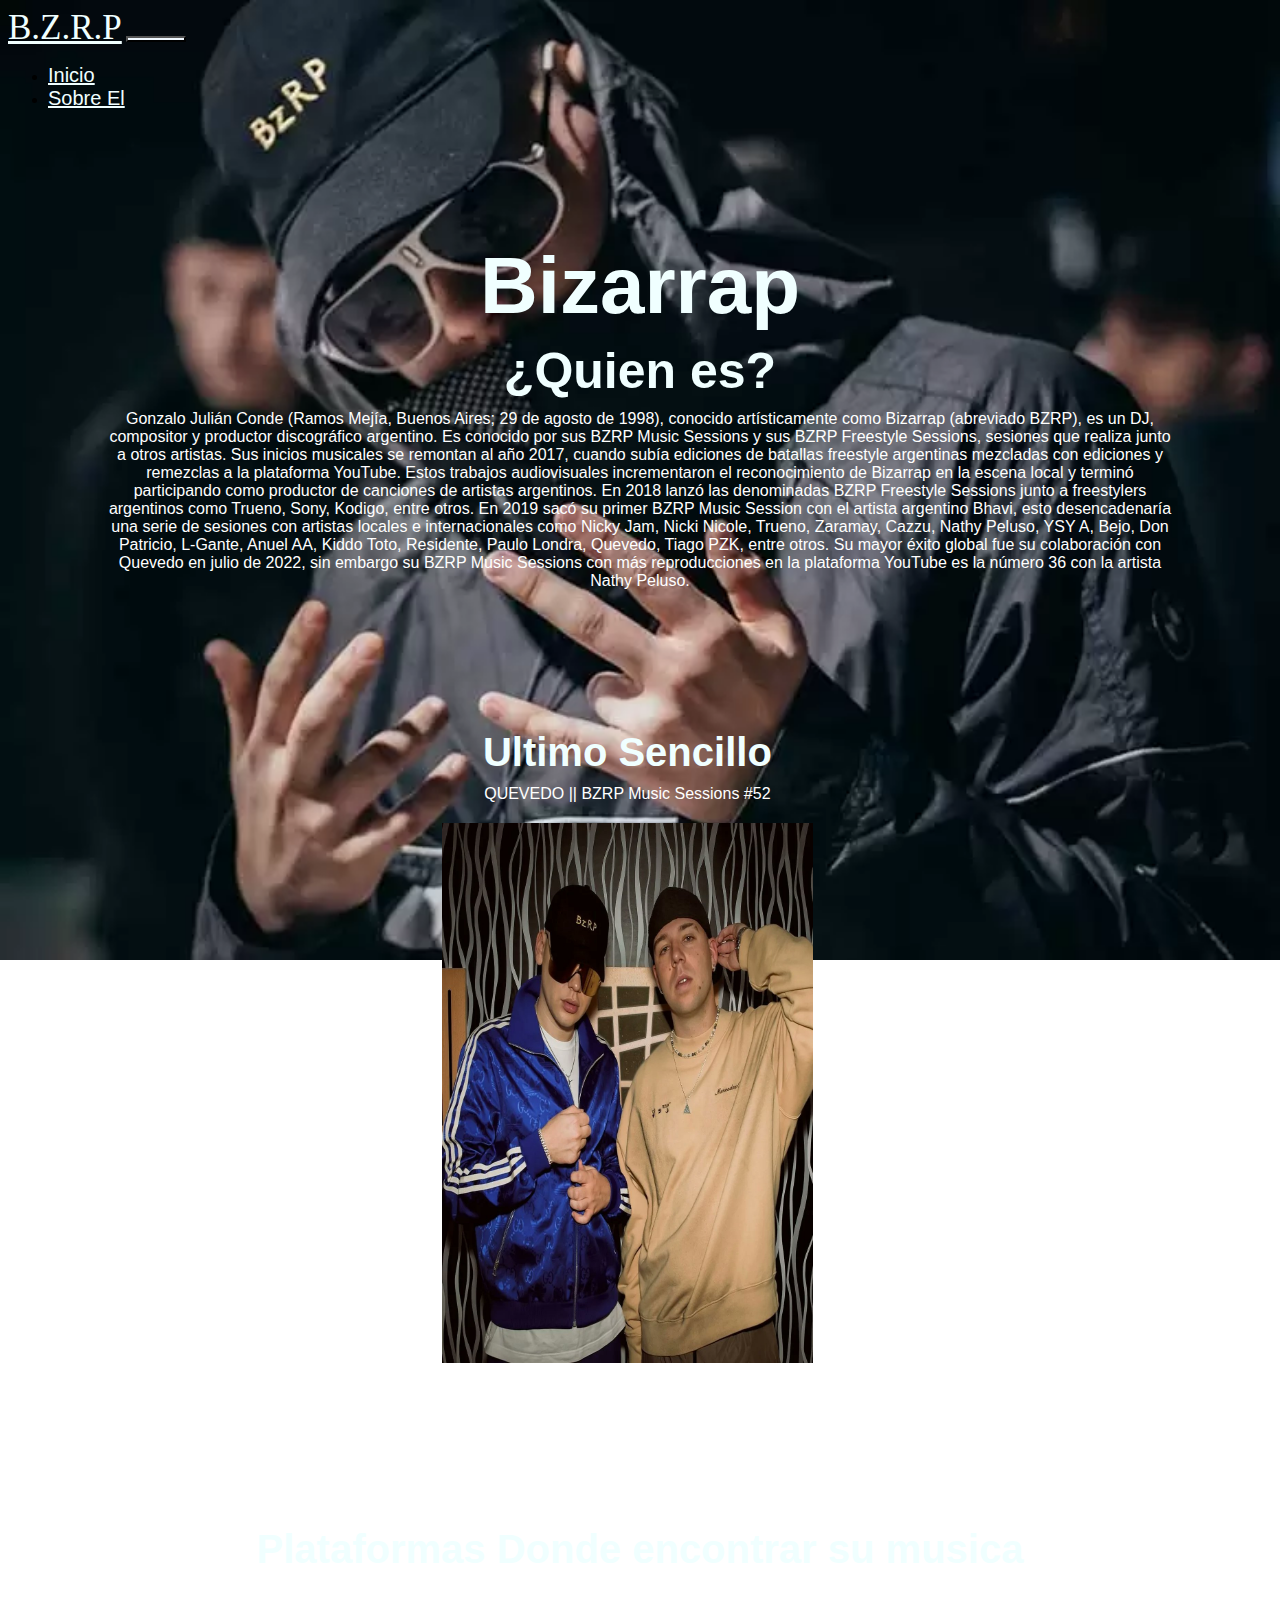
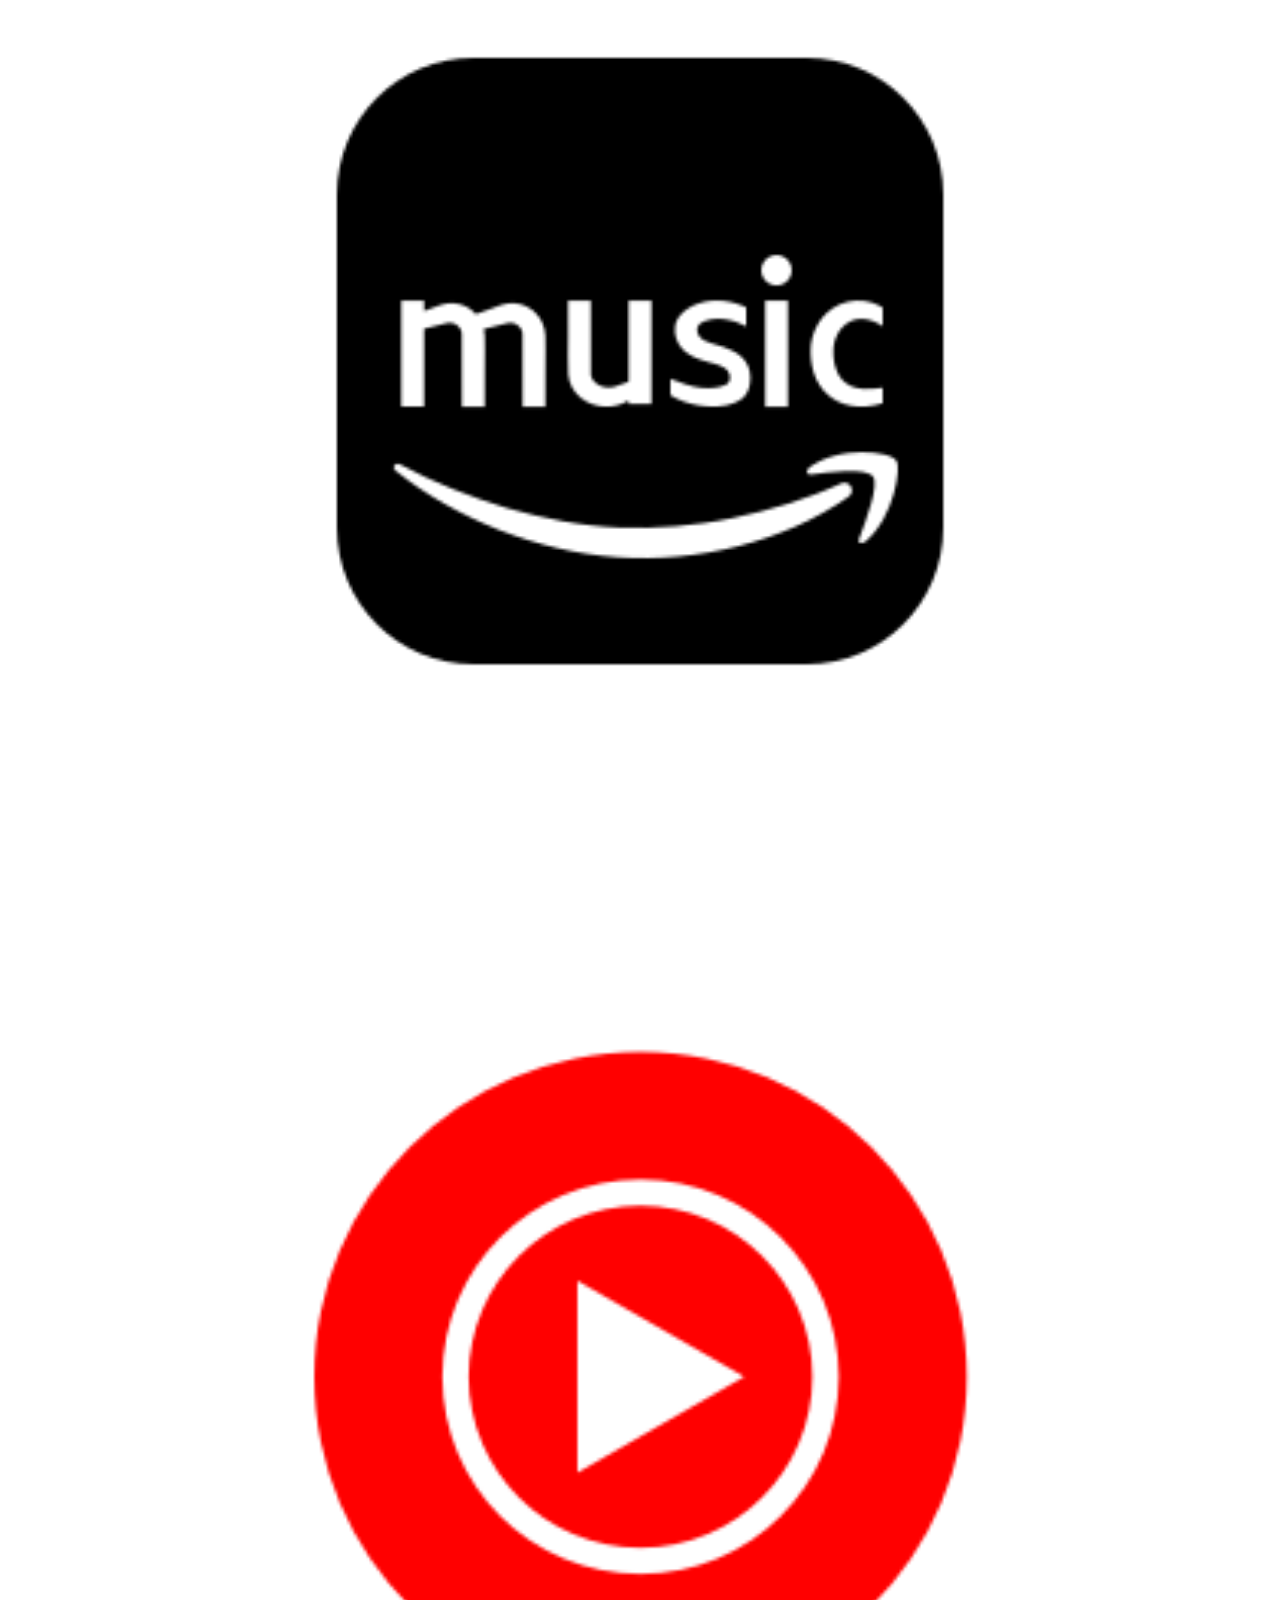
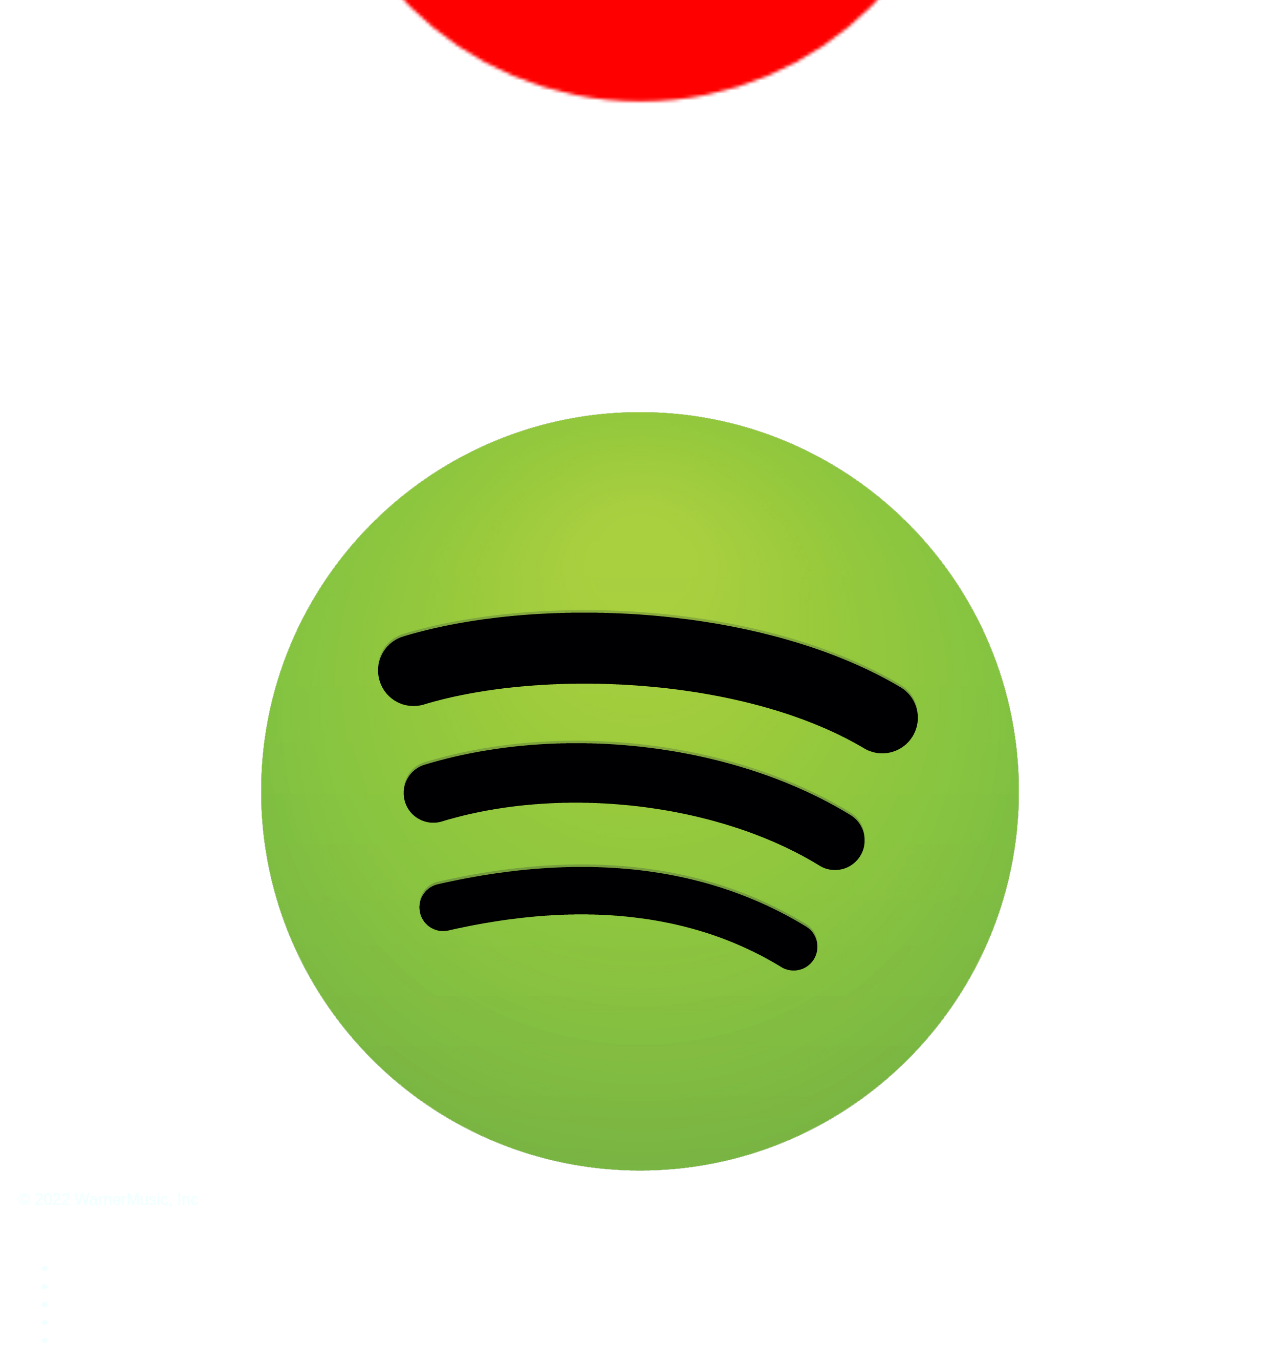
<file: index.html>
<!DOCTYPE html>
<html lang="en">

<head>
    <meta charset="UTF-8">
    <meta http-equiv="X-UA-Compatible" content="IE=edge">
    <meta name="viewport" content="width=device-width, initial-scale=1.0">
    <!-- CSS only -->
    <link href="https://cdn.jsdelivr.net/npm/bootstrap@5.2.0/dist/css/bootstrap.min.css" rel="stylesheet"
        integrity="sha384-gH2yIJqKdNHPEq0n4Mqa/HGKIhSkIHeL5AyhkYV8i59U5AR6csBvApHHNl/vI1Bx" crossorigin="anonymous">

    <!--CSS-->
    <link rel="stylesheet" href="css/style.css">
    <title>B.Z.R.P - Bizarrap</title>
</head>

<body>
    <header class="container fluid border-bottom">
        <nav class="navbar navbar-expand-lg">
            <div class="container-fluid">
                <a class="navbar-brand titleHeader" href="../index.html">B.Z.R.P</a>
                <button class="navbar-toggler" type="button" data-bs-toggle="collapse" data-bs-target="#navbarNav"
                    aria-controls="navbarNav" aria-expanded="false" aria-label="Toggle navigation">
                    <span class="navbar-toggler-icon"></span>
                </button>
                <div class="collapse navbar-collapse" id="navbarNav">
                    <ul class="navbar-nav ms-auto">
                        <li class="nav-item">
                            <a class="nav-link" aria-current="page" href="../index.html">Inicio</a>
                        </li>
                        <li class="nav-item">
                            <a class="nav-link" href="/paginas/SobreEl.html">Sobre El</a>
                        </li>
                    </ul>
                </div>
            </div>
        </nav>
    </header>


    <div>
        <h1>Bizarrap</h1>
        <h2>¿Quien es?</h2>
        <p class="descripcion">Gonzalo Julián Conde (Ramos Mejía, Buenos Aires; 29 de agosto de 1998), conocido
            artísticamente como Bizarrap (abreviado BZRP), es un DJ, compositor y productor discográfico argentino. Es
            conocido por sus BZRP Music Sessions y sus BZRP Freestyle Sessions, sesiones que realiza junto a otros
            artistas.
            Sus inicios musicales se remontan al año 2017, cuando subía ediciones de batallas freestyle argentinas
            mezcladas con ediciones y remezclas a la plataforma YouTube. Estos trabajos audiovisuales incrementaron el
            reconocimiento de Bizarrap en la escena local y terminó participando como productor de canciones de artistas
            argentinos.

            En 2018 lanzó las denominadas BZRP Freestyle Sessions junto a freestylers argentinos como Trueno, Sony,
            Kodigo, entre otros. En 2019 sacó su primer BZRP Music Session con el artista argentino Bhavi, esto
            desencadenaría una serie de sesiones con artistas locales e internacionales como Nicky Jam, Nicki Nicole,
            Trueno, Zaramay, Cazzu, Nathy Peluso, YSY A, Bejo, Don Patricio, L-Gante, Anuel AA, Kiddo Toto, Residente,
            Paulo Londra, Quevedo, Tiago PZK, entre otros. Su mayor éxito global fue su colaboración con Quevedo en
            julio de 2022, sin embargo su BZRP Music Sessions con más reproducciones en la plataforma YouTube es la
            número 36 con la artista Nathy Peluso.
        </p>
    </div>

    <div class="ultimoSencillo">
        <h3>Ultimo Sencillo</h3>
        <p class="descripcion">QUEVEDO || BZRP Music Sessions #52</p>
        <img class="nocheDeNovela" src="/images/ultimosencillo.jpg" alt="">
    </div>

    <div>
        <h3 class="titlePlata">Plataformas Donde encontrar su musica</h3>
        <div class="row plataformas container-fluid">
            <a class="col-xl-4 col-md-12 col-sm-12"
                href="https://www.amazon.com/music/player/artists/B072KDPWQD/paulo-londra" target="_blank"><img
                    class="fPlata amazon" src="/images/amazon.png" alt=""></a>
            <a class="col-xl-4 col-md-12 col-sm-12" href="https://music.youtube.com/channel/UCpH92jOmlMe71mRYEkp7riQ"
                target="_blank"><img class="fPlata youtube" src="/images/youtube.jpg" alt=""></a>
            <a class="col-xl-4 col-md-12 col-sm-12" href="https://open.spotify.com/artist/3vQ0GE3mI0dAaxIMYe5g7z"
                target="_blank"><img class="fPlata spotify" src="/images/spotify.png" alt=""></a>
        </div>
    </div>


    <div class="mt-5">
        <footer class="d-flex flex-wrap justify-content-between align-items-center py-3 my-4 border-top copy">
            <p class="col-md-4 mb-0">&copy; 2022 WarnerMusic, Inc</p>

            <a href="/"
                class="col-md-4 d-flex align-items-center justify-content-center mb-3 mb-md-0 me-md-auto text-decoration-none centroFooter">
                B.Z.R.P
            </a>

            <ul class="nav col-md-4 justify-content-end">
                <li class="nav-item"><a href="#" class="nav-link-f px-2">Instagram</a></li>
                <li class="nav-item"><a href="#" class="nav-link-f px-2">Youtube</a></li>
                <li class="nav-item"><a href="#" class="nav-link-f px-2">Amazon music</a></li>
                <li class="nav-item"><a href="#" class="nav-link-f px-2">Spotify</a></li>
                <li class="nav-item"><a href="#" class="nav-link-f px-2">Contacto</a></li>
            </ul>
        </footer>
    </div>
    <!-- JavaScript Bundle with Popper -->
    <script src="https://cdn.jsdelivr.net/npm/bootstrap@5.2.0/dist/js/bootstrap.bundle.min.js"
        integrity="sha384-A3rJD856KowSb7dwlZdYEkO39Gagi7vIsF0jrRAoQmDKKtQBHUuLZ9AsSv4jD4Xa"
        crossorigin="anonymous"></script>
</body>

</html>
</file>
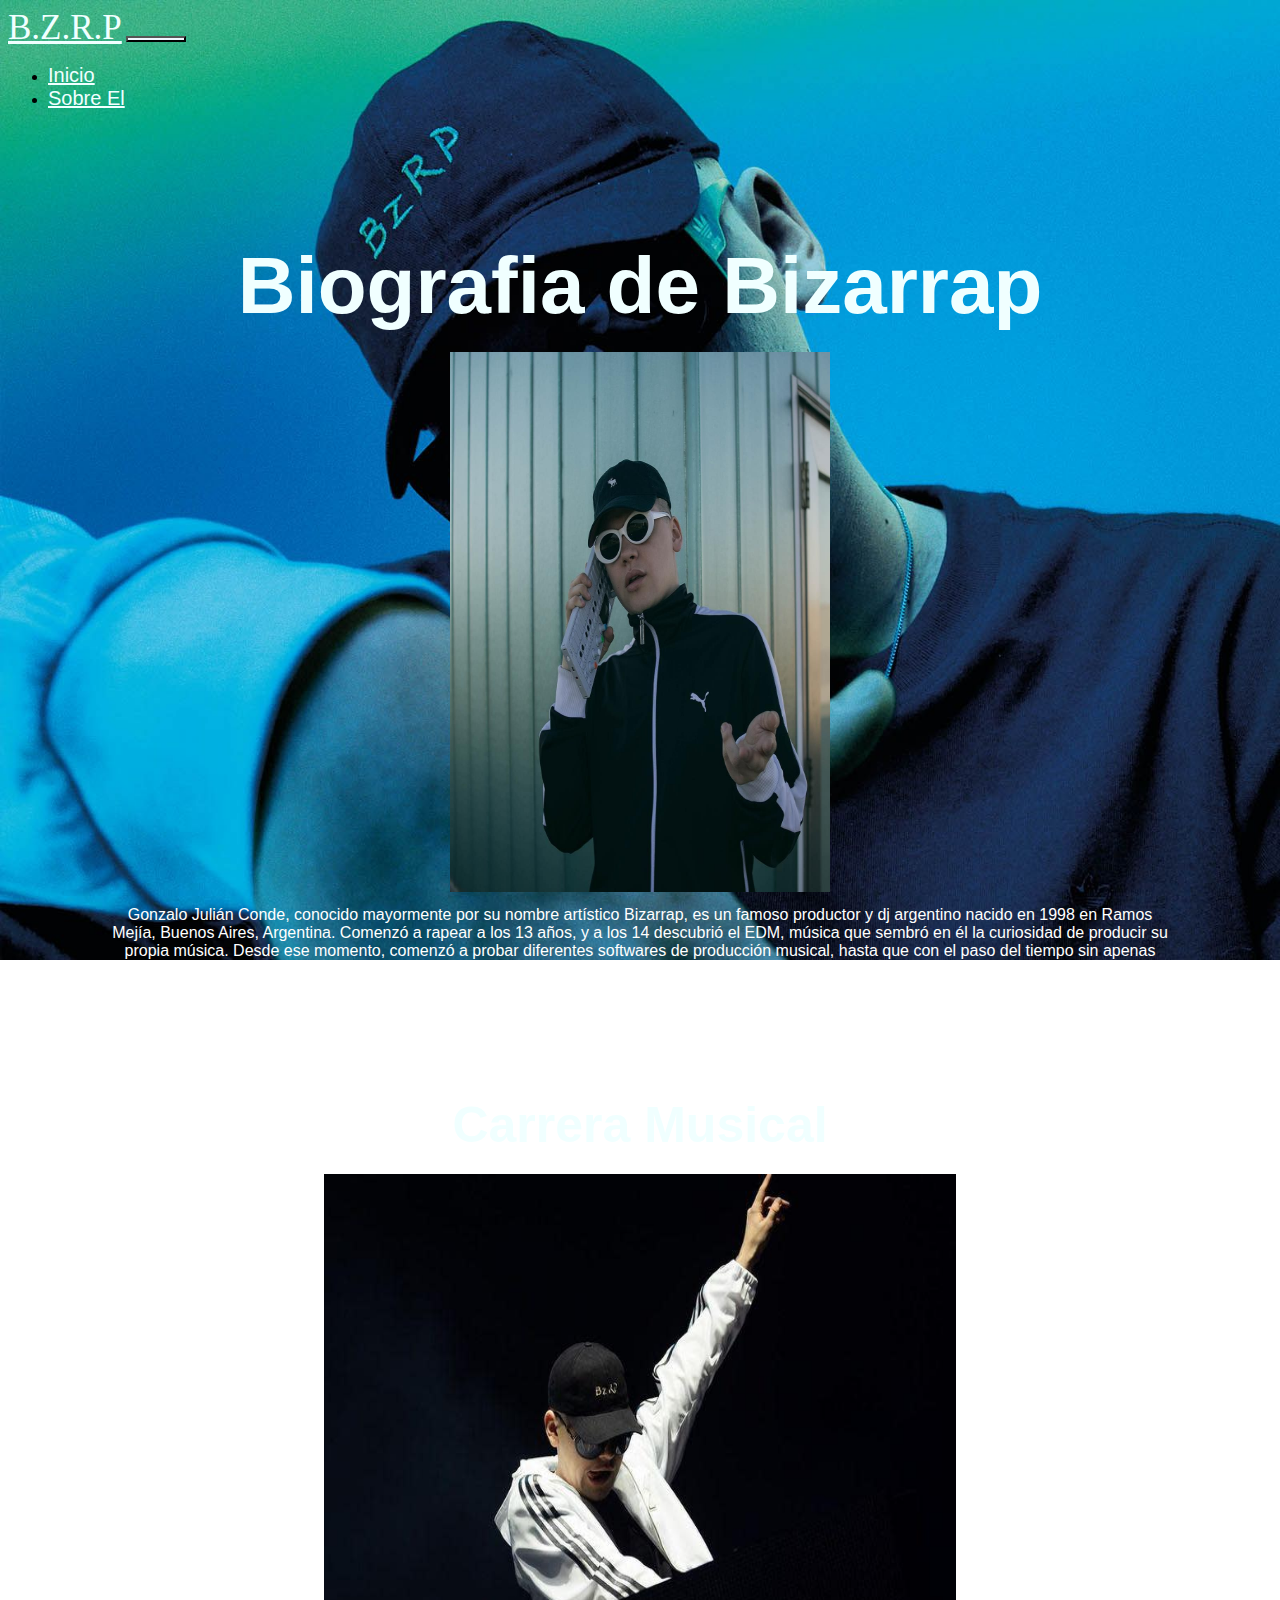
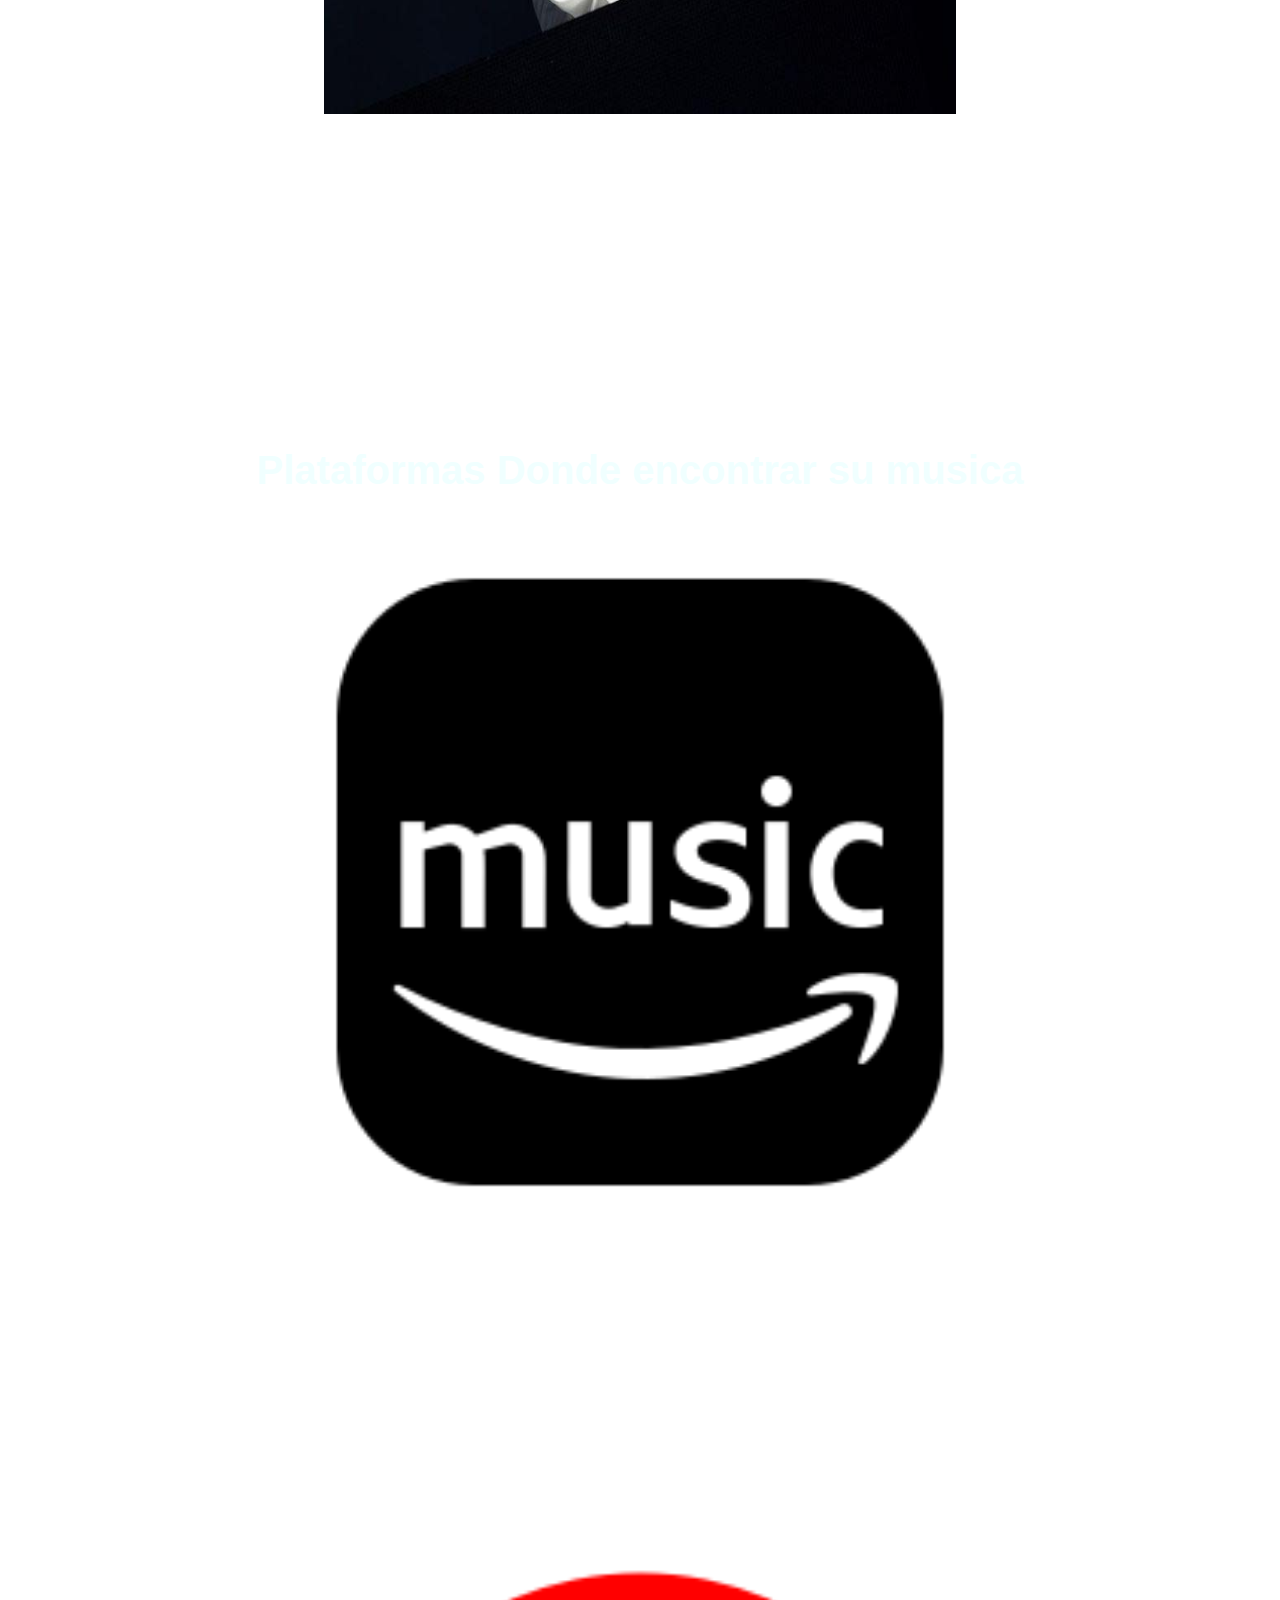
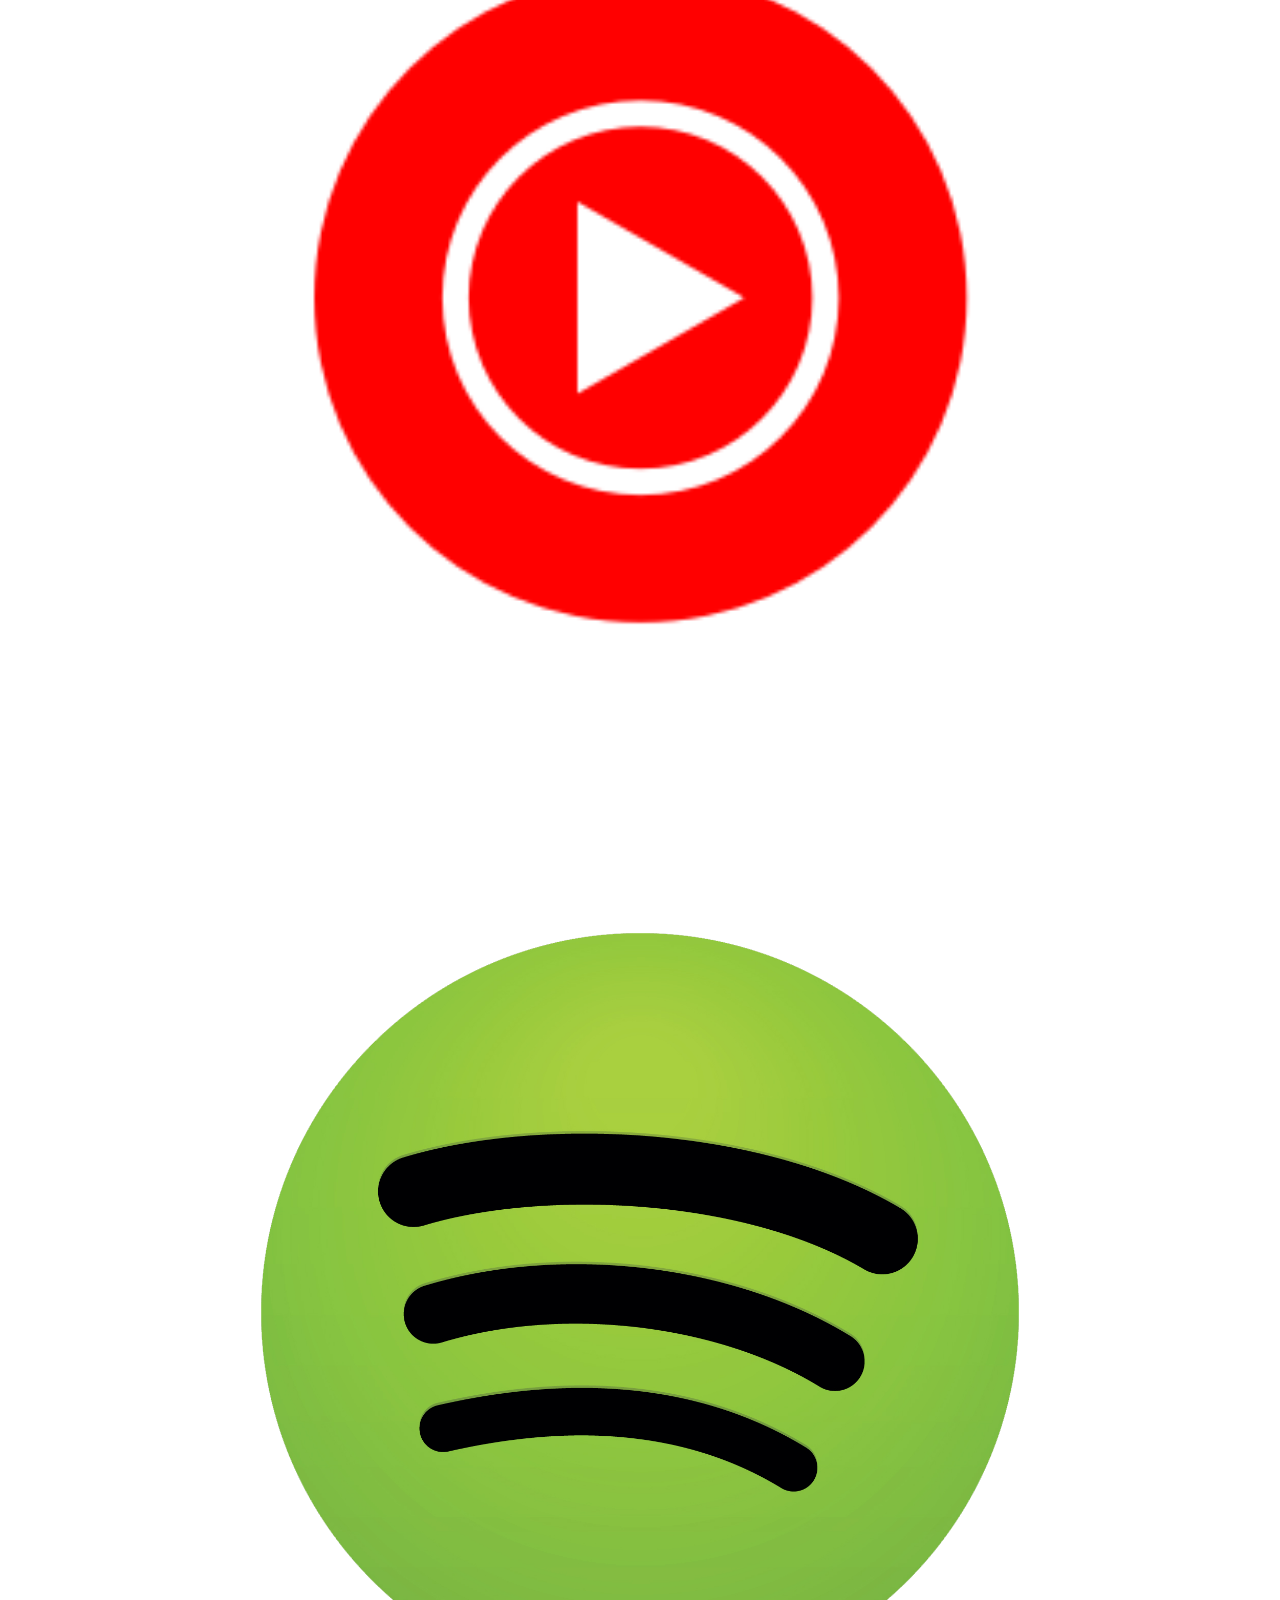
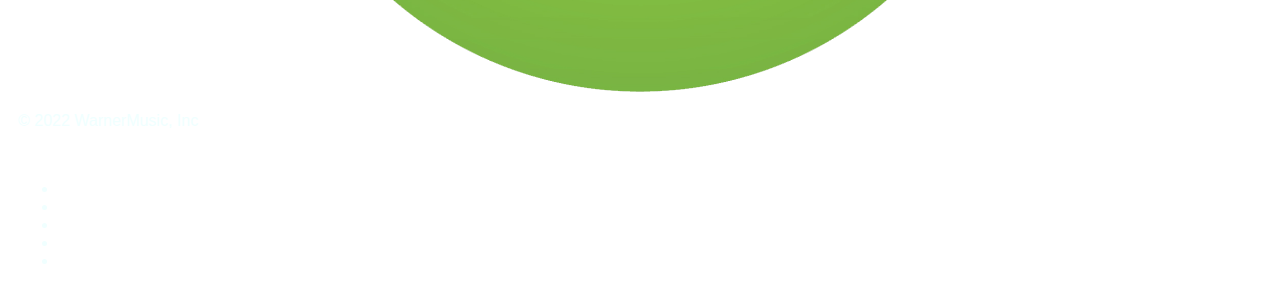
<file: paginas/SobreEl.html>
<!DOCTYPE html>
<html lang="en">

<head>
    <meta charset="UTF-8">
    <meta http-equiv="X-UA-Compatible" content="IE=edge">
    <meta name="viewport" content="width=device-width, initial-scale=1.0">
    <!-- CSS only -->
    <link href="https://cdn.jsdelivr.net/npm/bootstrap@5.2.0/dist/css/bootstrap.min.css" rel="stylesheet"
        integrity="sha384-gH2yIJqKdNHPEq0n4Mqa/HGKIhSkIHeL5AyhkYV8i59U5AR6csBvApHHNl/vI1Bx" crossorigin="anonymous">

    <!--CSS-->
    <link rel="stylesheet" href="/css/style.css">
    <title>B.Z.R.P - Sobre el</title>
</head>

<body class="fondoSobreel">
    <header class="container fluid border-bottom">
        <nav class="navbar navbar-expand-lg">
            <div class="container-fluid">
                <a class="navbar-brand titleHeader" href="../index.html">B.Z.R.P</a>
                <button class="navbar-toggler" type="button" data-bs-toggle="collapse" data-bs-target="#navbarNav"
                    aria-controls="navbarNav" aria-expanded="false" aria-label="Toggle navigation">
                    <span class="navbar-toggler-icon"></span>
                </button>
                <div class="collapse navbar-collapse" id="navbarNav">
                    <ul class="navbar-nav ms-auto">
                        <li class="nav-item">
                            <a class="nav-link" aria-current="page" href="../index.html">Inicio</a>
                        </li>
                        <li class="nav-item">
                            <a class="nav-link" href="/paginas/SobreEl.html">Sobre El</a>
                        </li>
                    </ul>
                </div>
            </div>
        </nav>
    </header>

    <div class="priSobreEl">
        <h1>Biografia de Bizarrap</h1>
        <img class="fotoPieDeBio" src="/images/bizarrap.jpg" alt="">
        <p class="descripcion">Gonzalo Julián Conde, conocido mayormente por su nombre artístico Bizarrap, es un famoso productor y dj argentino nacido en 1998 en Ramos Mejía, Buenos Aires, Argentina. Comenzó a rapear a los 13 años, y a los 14 descubrió el EDM, música que sembró en él la curiosidad de producir su propia música.

            Desde ese momento, comenzó a probar diferentes softwares de producción musical, hasta que con el paso del tiempo sin apenas darse cuenta, esto se convirtió en su hobby. En 2016, terminó secundaria e ingresó en la universidad, aunque al poco tiempo la abandonó. Actualmente, cursa una Licenciatura en Marketing en la UADE y trabaja como productor en Warner Music.</p>
    </div>

    <div class="carreraMusical">
        <h2>Carrera Musical</h2>
        <img class="fotoPieDeCarrera" src="/images/carreraBiza.jpg" alt="">
        <p class="descripcion">El 17 de noviembre de 2018, lanzó su primera Freestyle Session, junto a Kodigo. De a poco, otros referentes de la escena del freestyle como G Sony y Acru se sumaron, y en febrero de 2019 lanzó su primera Music Sessions, junto a Bhavi.

            En octubre del año 2020, lanzó el sencillo Jugador del Año junto a los raperos Trueno y Acru, este terminó siendo la canción principal de la Copa de la Liga Profesional 2020. A fines de ese mismo año colaboró con Nicki Nicole y Dread Mar-I en el sencillo «Verte». Con más de 17 millones de reproducciones mensuales en Spotify, ingresó en la lista de los 300 artistas más escuchados en todo el mundo en el año 2020.
            
            En el año 2021 contó con millones de visitas en YouTube por sus famosas Music Sessions, tales como la de «L-Gante: Bzrp Music Sessions, Vol. 38», con más de 250 millones, «Snow Tha Product: Bzrp Music Sessions, Vol. 39», con más de 150 millones o «Eladio Carrión: Bzrp Music Sessions, Vol. 40», con más de 100 millones. En ese mismo año también fue nominado a los Premios Grammy Latinos por cuatro categorías: «mejor fusión/interpretación urbana», «mejor canción rap/hip hop», «mejor artista nuevo» y «productor del año».
            
            En marzo del año 2022 se presentó en el Lollapalooza Argentina 2022 cerrando el primer día del festival en un show con más de 94 mil personas.</p>
    </div>


    <div>
        <h3 class="titlePlata">Plataformas Donde encontrar su musica</h3>
        <div class="row plataformas container-fluid">
        <a class="col-xl-4 col-md-12 col-sm-12" href="https://www.amazon.com/music/player/artists/B072KDPWQD/paulo-londra" target="_blank"><img class="fPlata amazon" src="/images/amazon.png" alt=""></a>
        <a class="col-xl-4 col-md-12 col-sm-12" href="https://music.youtube.com/channel/UCpH92jOmlMe71mRYEkp7riQ" target="_blank"><img class="fPlata youtube" src="/images/youtube.jpg" alt=""></a>
        <a class="col-xl-4 col-md-12 col-sm-12" href="https://open.spotify.com/artist/3vQ0GE3mI0dAaxIMYe5g7z" target="_blank"><img class="fPlata spotify" src="/images/spotify.png" alt=""></a>
        </div>
    </div>

    <div class="mt-5">
        <footer class="d-flex flex-wrap justify-content-between align-items-center py-3 my-4 border-top copy">
            <p class="col-md-4 mb-0">&copy; 2022 WarnerMusic, Inc</p>

            <a href="/"
                class="col-md-4 d-flex align-items-center justify-content-center mb-3 mb-md-0 me-md-auto text-decoration-none centroFooter">
                PAULO LONDRA
            </a>

            <ul class="nav col-md-4 justify-content-end">
                <li class="nav-item"><a href="#" class="nav-link-f px-2">Instagram</a></li>
                <li class="nav-item"><a href="#" class="nav-link-f px-2">Youtube</a></li>
                <li class="nav-item"><a href="#" class="nav-link-f px-2">Amazon music</a></li>
                <li class="nav-item"><a href="#" class="nav-link-f px-2">Spotify</a></li>
                <li class="nav-item"><a href="#" class="nav-link-f px-2">Contacto</a></li>
            </ul>
        </footer>
    </div>

        <!-- JavaScript Bundle with Popper -->
        <script src="https://cdn.jsdelivr.net/npm/bootstrap@5.2.0/dist/js/bootstrap.bundle.min.js"
        integrity="sha384-A3rJD856KowSb7dwlZdYEkO39Gagi7vIsF0jrRAoQmDKKtQBHUuLZ9AsSv4jD4Xa"
        crossorigin="anonymous"></script>
</body>

</html>
</file>
<file: css/style.css>
*{
    font-family: 'Open Sans', sans-serif;
}

body{
    background-image: url("/images/bizarrapfondo1.webp");
    background-repeat: no-repeat;
    background-size: cover;
    background-attachment: fixed;
}

.titleHeader{
    font-size: 35px;
    font-family: 'Pacifico', cursive;
    color: azure;
}

.titleHeader:hover{
    color: bisque;
    animation: animacion 1s infinite;
}


@keyframes animacion{
    0% {
        transform: rotate(0deg);
    }

    20% {
        transform: rotate(2deg);
    }

    40% {
        transform: rotate(-2deg);
    }

    60% {
        transform: rotate(2deg);
    }

    80% {
        transform: rotate(2deg);
    }

    100% {
        transform: rotate(-2deg);
    }
}

.nav-link{
    color: azure;
    font-size: 20px;
}
.nav-link:hover{
    color: crimson;
}

h1{
    font-size: 80px;
    color: azure;
    text-align: center;
    margin: 130px 0 10px 0;
}
h2{
    color: azure;
    text-align: center;
    margin: 10px 0;
    font-size: 50px;
}

.descripcion{
    color: white;
    text-align: center;
    margin: 0 100px;
}

.ultimoSencillo{
    width: 98%;
    text-align: center;
}

h3{
    font-size: 40px;
    color: azure;
    text-align: center;
    margin: 140px 0 10px 0;
}

.nocheDeNovela{
    width: 30%;
    height: 60vh;
    margin: auto;
    margin: 20px 0;
}

h4{
    color: azure;
    text-align: center;
    margin: 80px 0 0 0;
}

.album{
    width: auto;
    height: auto;
    margin: auto;
    margin: 20px 0;
}

.ultimoAlbum{
    width: 98%;
    text-align: center;
}

footer{
    color: azure;
    margin: 0 10px;
}

.nav-link-f, .centroFooter{
    text-decoration: none;
    color: #fff;
}

.navbar-toggler{
    background-color: aliceblue;
    width: 60px;
}


.fondoSobreel{
    background-image: url("/images/bizarrapfondo2.webp");
    background-repeat: no-repeat;
    background-size: cover;
    background-attachment: fixed;
}

.carreraMusical{
    margin: 100px 0 0 0;
    text-align: center;
}

.priSobreEl{
    text-align: center;
}

.fotoPieDeBio{
    text-align: center;
    width: 30%;
    height: 60vh;
    margin: 10px 0;
}

.fotoPieDeCarrera{
    width: 50%;
    height: 60vh;
    margin: 10px 0;
}

.bigligas{
    text-align: center;
}

.pieDeBig{
    width: 40%;
    height: 50vh;
    margin: 10px 0;
}

/*PAGINA DE CONTACTO*/

.conFieldset{
    text-align: center;
}

legend{
    margin: 80px 0 20px 0;
    color: #fff;
}

.label-contact{
    color: #fff;
}

.formularioContacto {
    border: 3px solid black;
    border-radius: 20px;
    text-align: center;
    width: 60%;
    margin: auto auto 30px auto;
    padding: 20px 0;
}

.btnContact {
    margin: 10px 10px;
    font-size: 15px;
    color: #fff;
    padding: 7px 20px;
    border: #fff solid 3px;
    border-radius: 10px 0;
    background-color: #000;
    transition: .2s;
}

.btnContact:hover {
    background-color: #fff;
    border: 3px solid #000;
    color: #222222;
    border-radius: 10px;
}

.input-contact {
    background-color: #fff;
    width: 45%;
    margin: auto;
    color: #000;
    font-weight: bold;
    border: 2px solid black;
    border-radius: 7px;
    transition: .2s;
}

.input-contact:hover {
    background-color: #a0cef1;
    color: #000;
}

.input-contact:focus {
    background-color: #a2cef1;
    color: #000;
}

.fondoContacto{
    background-image: url("/img/fondoContacto.webp");
    background-repeat: no-repeat;
    background-size: cover;
    background-attachment: fixed;
}

.plataformas{
    align-items: center;
    text-align: center;
    margin: auto;
}


.youtube{
    width: 100%;
}

.spotify, .amazon {
    width: 60%;
}

@media(max-width:768px){
    body, .fondoContacto, .fondoSobreel{
        background-image: url("/images/bizaCelular.jpg");
        background-repeat: no-repeat;
        background-size: cover;
        background-attachment: fixed;
    }

    .titleHeader{
        font-size: 20px;
    }

    h1, h2, h3, h4{
        font-size: 35px;
    }
    .titlePlata{
        font-size: 30px;
        margin: 100px 20px 0 20px;
    } 
    .descripcion{
        font-size: 15px;
        margin: 10px 10px;
    }
    .nocheDeNovela{
        width: 80%;
        height: 45vh;
    }
    .nav-link-f, .centroFooter, .copy{
        font-size: 10px;
    }
    .formularioContacto{
        width: 90%;
    }
    .input-contact{
        width: 80%;
    }
    .fotoPieDeBio{
        text-align: center;
        width: 70%;
        height: 40vh;
        margin: 10px 0;
    }
    .fotoPieDeCarrera{
        width: 80%;
        height: 35vh;
        margin: 10px 0;
    }
    .pieDeBig{
        width: 90%;
        height: 40vh;
        margin: 10px 0;
    }
}
</file>
